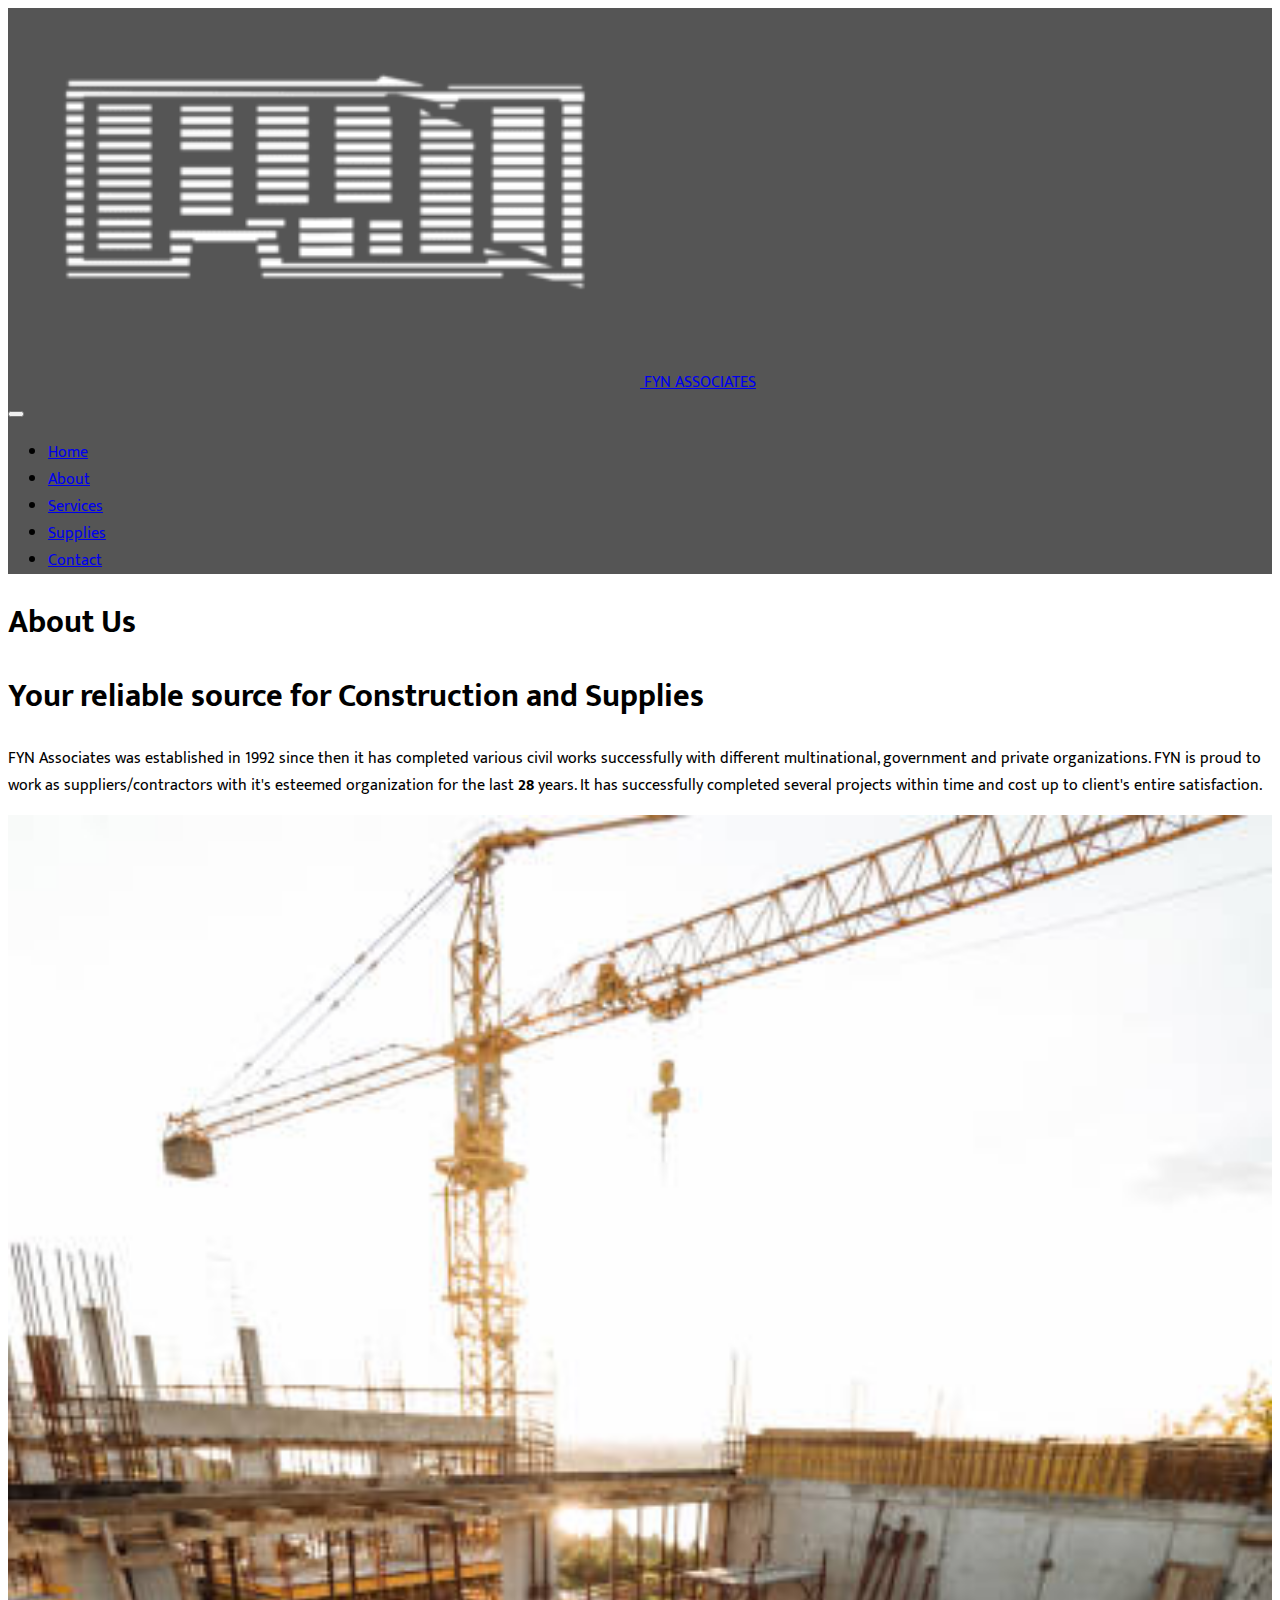
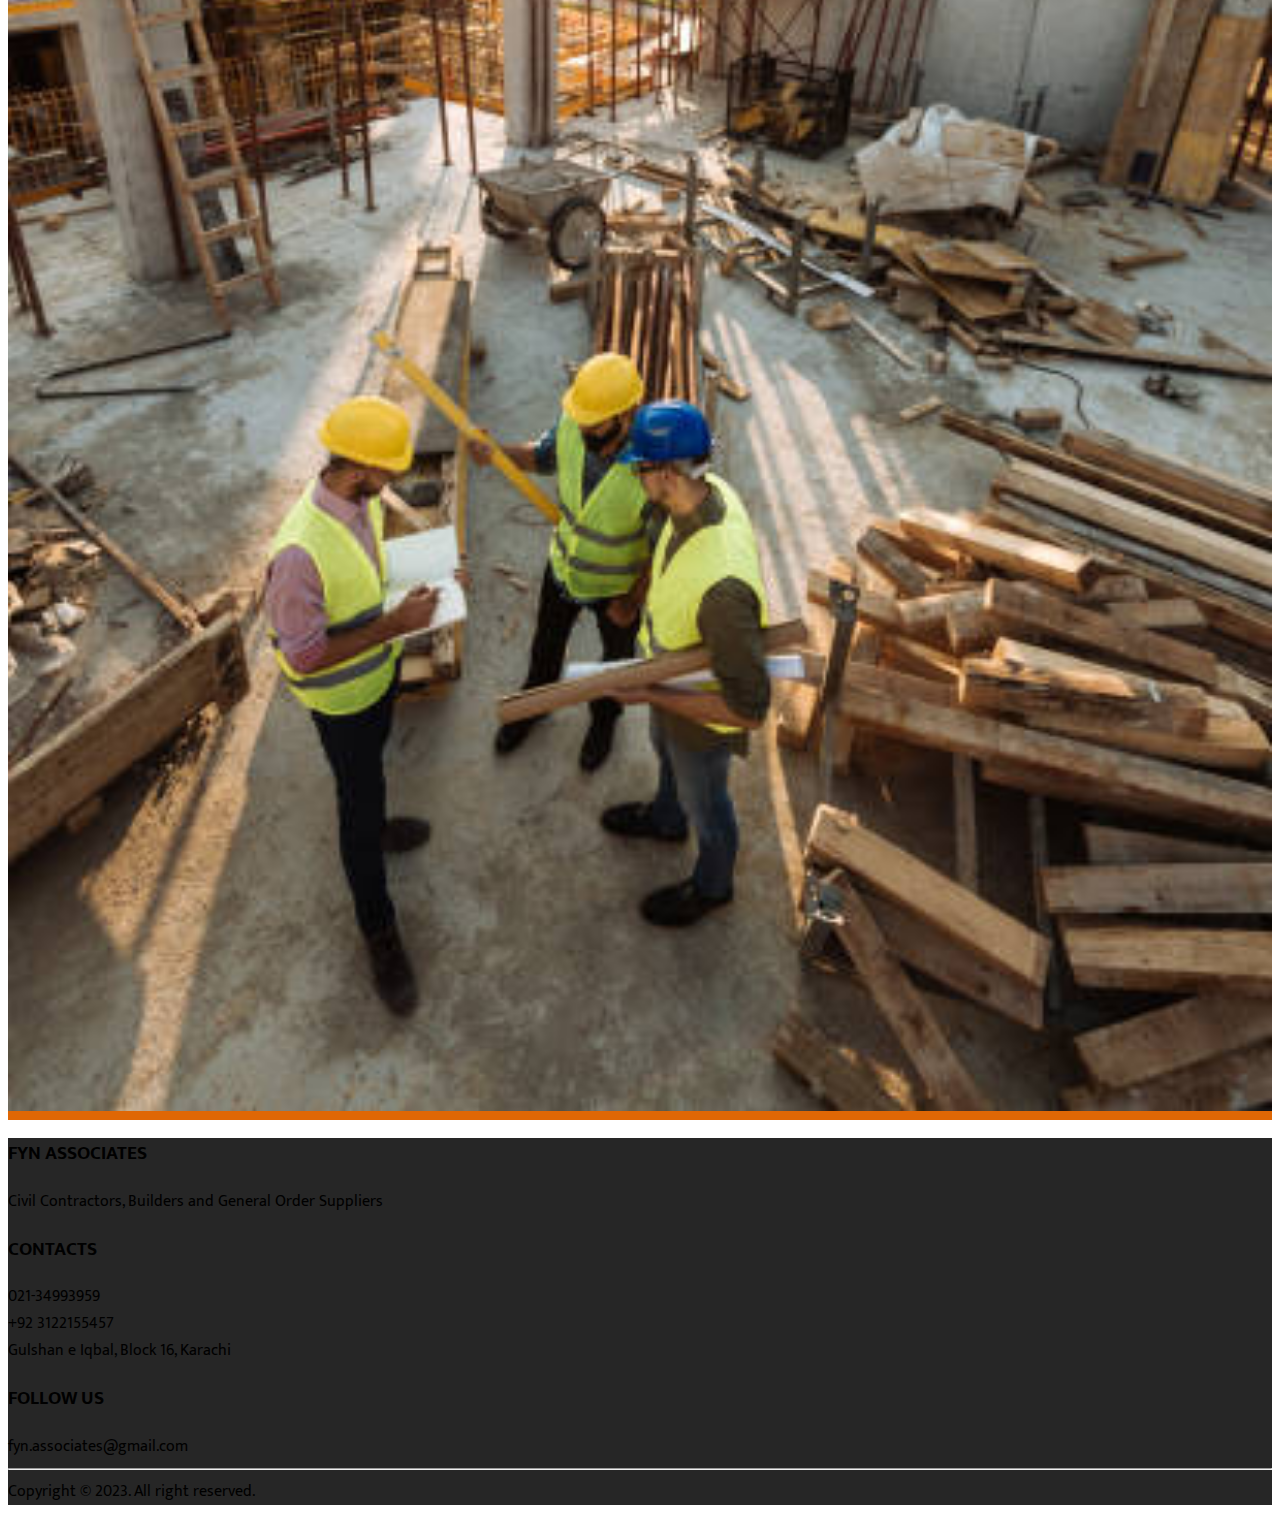
<file: public/about-us.html>
<!DOCTYPE html>
<html lang="en">
<head>
    <meta charset="UTF-8">
    <meta name="viewport" content="width=device-width, initial-scale=1.0">
    <title>About Us</title>
    <link href="https://cdn.jsdelivr.net/npm/bootstrap@5.3.0/dist/css/bootstrap.min.css" rel="stylesheet" integrity="sha384-9ndCyUaIbzAi2FUVXJi0CjmCapSmO7SnpJef0486qhLnuZ2cdeRhO02iuK6FUUVM" crossorigin="anonymous">
    <link rel="preconnect" href="https://fonts.googleapis.com">
    <link rel="preconnect" href="https://fonts.gstatic.com" crossorigin>
    <link href="https://fonts.googleapis.com/css2?family=Mukta:wght@200;300;400;500&display=swap" rel="stylesheet">

    <link rel="stylesheet" href="https://cdnjs.cloudflare.com/ajax/libs/font-awesome/6.4.0/css/all.min.css" integrity="sha512-iecdLmaskl7CVkqkXNQ/ZH/XLlvWZOJyj7Yy7tcenmpD1ypASozpmT/E0iPtmFIB46ZmdtAc9eNBvH0H/ZpiBw==" crossorigin="anonymous" referrerpolicy="no-referrer" />
    <link rel="stylesheet" href="about-us.css">
    <link rel="shortcut icon" href="images/fyn_resize.png" type="image/x-icon">
</head>
<body>

    <!-- navbar start -->
    <nav class="navbar navbar-expand-lg nav-color">
        <div class="container ps-5">
            <a class="navbar-brand text-light ms-5 ps-3 w-25" href="index.html"><div class="width"><img src="images/fyn_resize.png" alt="" width="50%">
            <span class="text-bold">FYN ASSOCIATES</span></div></a>
            <button class="navbar-toggler" type="button" data-bs-toggle="collapse" data-bs-target="#navbarNav" aria-controls="navbarNav" aria-expanded="false" aria-label="Toggle navigation">
            <span class="navbar-toggler-icon"></span>
            </button>
          <div class="collapse navbar-collapse fs-5" id="navbarNav">
            <!-- link list -->
                <ul class="navbar-nav w-100 d-flex justify-content-center">
                    <li class="nav-item ps-5 ms-3">
                      <a class="nav-link text-light" aria-current="page" href="index.html">Home</a>
                    </li>
                    <li class="nav-item ps-5 ms-3">
                      <a class="nav-link text-light" href="about-us.html">About</a>
                    </li>
                    <li class="nav-item ps-5 ms-3">
                      <a class="nav-link text-light" href="services.html">Services</a>
                    </li>
                    <li class="nav-item ps-5 ms-3">
                      <a class="nav-link text-light" href="supplies.html">Supplies</a>
                    </li>
                    <li class="nav-item ps-5 ms-3">
                      <a class="nav-link text-light" href="contact.html">Contact</a>
                    </li>
                </ul>
                
          </div>
        </div>
      </nav>
    <!-- navbar end -->

    <!-- about us start -->
    <div id="aboutUs">
        <div class="container h-100 mt-5">
            <div class="row bg-body-tertiary h-100 shadow">
  
                <div class="col-md-7 col-12 h-100 d-flex align-items-center">
                    <div class="h-50 p-2 m-3">
                            <div><h1 class="display-4 text-bold">About Us</h1></div>
                            <div><h1 class="text-bold text-body-secondary pb-2">Your reliable source for Construction and Supplies</h1></div>
                            <div><p class="fs-4">FYN Associates was established in 1992 since then it has completed various civil works successfully with different multinational, government and private organizations. FYN is proud to work as suppliers/contractors with it's esteemed organization for the last <b>28</b> years. It has successfully completed several projects within time and cost up to client's entire satisfaction.</p></div>
                    </div>
                </div>
  
                <div class="col-md-5 col-12 h-100 d-flex align-items-center justify-content-center color p-3">
                    <div class="shadow m-5"><img src="images/vertical.jpg" alt="" width="100%" height="100%" class="border rounded"></div>
                </div>
  
            </div>
        </div>
      </div>
      <!-- about us end -->

      <!-- footer start -->
    <div class="container-fluid footer-color mt-5 text-light">
        <div class="container w-100 h-100">
            <div class="row h-75 p-5">
                <!-- about -->
                <div class="col-md-4 col-12 h-100 mb-1 p-3">
                    <div><h3>FYN ASSOCIATES</h3></div>
                    <div><p class="fs-5">Civil Contractors, Builders and General Order Suppliers</p></div>
                </div>
                <!-- contact -->
                <div class="col-md-4 col-12 h-100 mb-4 p-3">
                    <div><h3>CONTACTS</h3></div>
                    <div class="ps-1 mb-2">
                        <div>
                        <i class="fa-solid fa-phone"></i> <span class="fs-5">021-34993959</span>
                        <br>
                        <span class="ps-3 fs-5">+92 3122155457</span>
                        </div>  
                    </div>
                    <div class="ps-1">
                        <i class="fa-solid fa-location-dot"></i> <span class="fs-5">Gulshan e Iqbal, Block 16, Karachi</span>
                    </div>
                </div>
                <!-- social media -->
                <div class="col-md-4 col-12 h-100 mb-4 p-3">
                    <div><h3>FOLLOW US</h3></div>
                    <div class="mb-2">
                        <a href="https://www.instagram.com/fyn.associates/" class="text-light pe-2"><i class="fs-5 fa-brands fa-instagram"></i></a>
                        <a href="https://www.facebook.com/profile.php?id=100094085959771&mibextid=ZbWKwL" class="text-light pe-2"><i class="fs-5 fa-brands fa-facebook"></i></a>
                    </div>
                    <div >
                        <i class="fa-solid fa-envelope fs-5"></i> <span class="fs-5">fyn.associates@gmail.com</span>
                    </div>
                </div>
            </div>
            <div>
                <hr>
                <div class="ps-5">Copyright © 2023. All right reserved.</div>
            </div>
        </div>
      </div>
  <!-- footer end -->

    <script src="https://cdn.jsdelivr.net/npm/bootstrap@5.3.0/dist/js/bootstrap.bundle.min.js" integrity="sha384-geWF76RCwLtnZ8qwWowPQNguL3RmwHVBC9FhGdlKrxdiJJigb/j/68SIy3Te4Bkz" crossorigin="anonymous"></script>
</body>
</html>
</file>
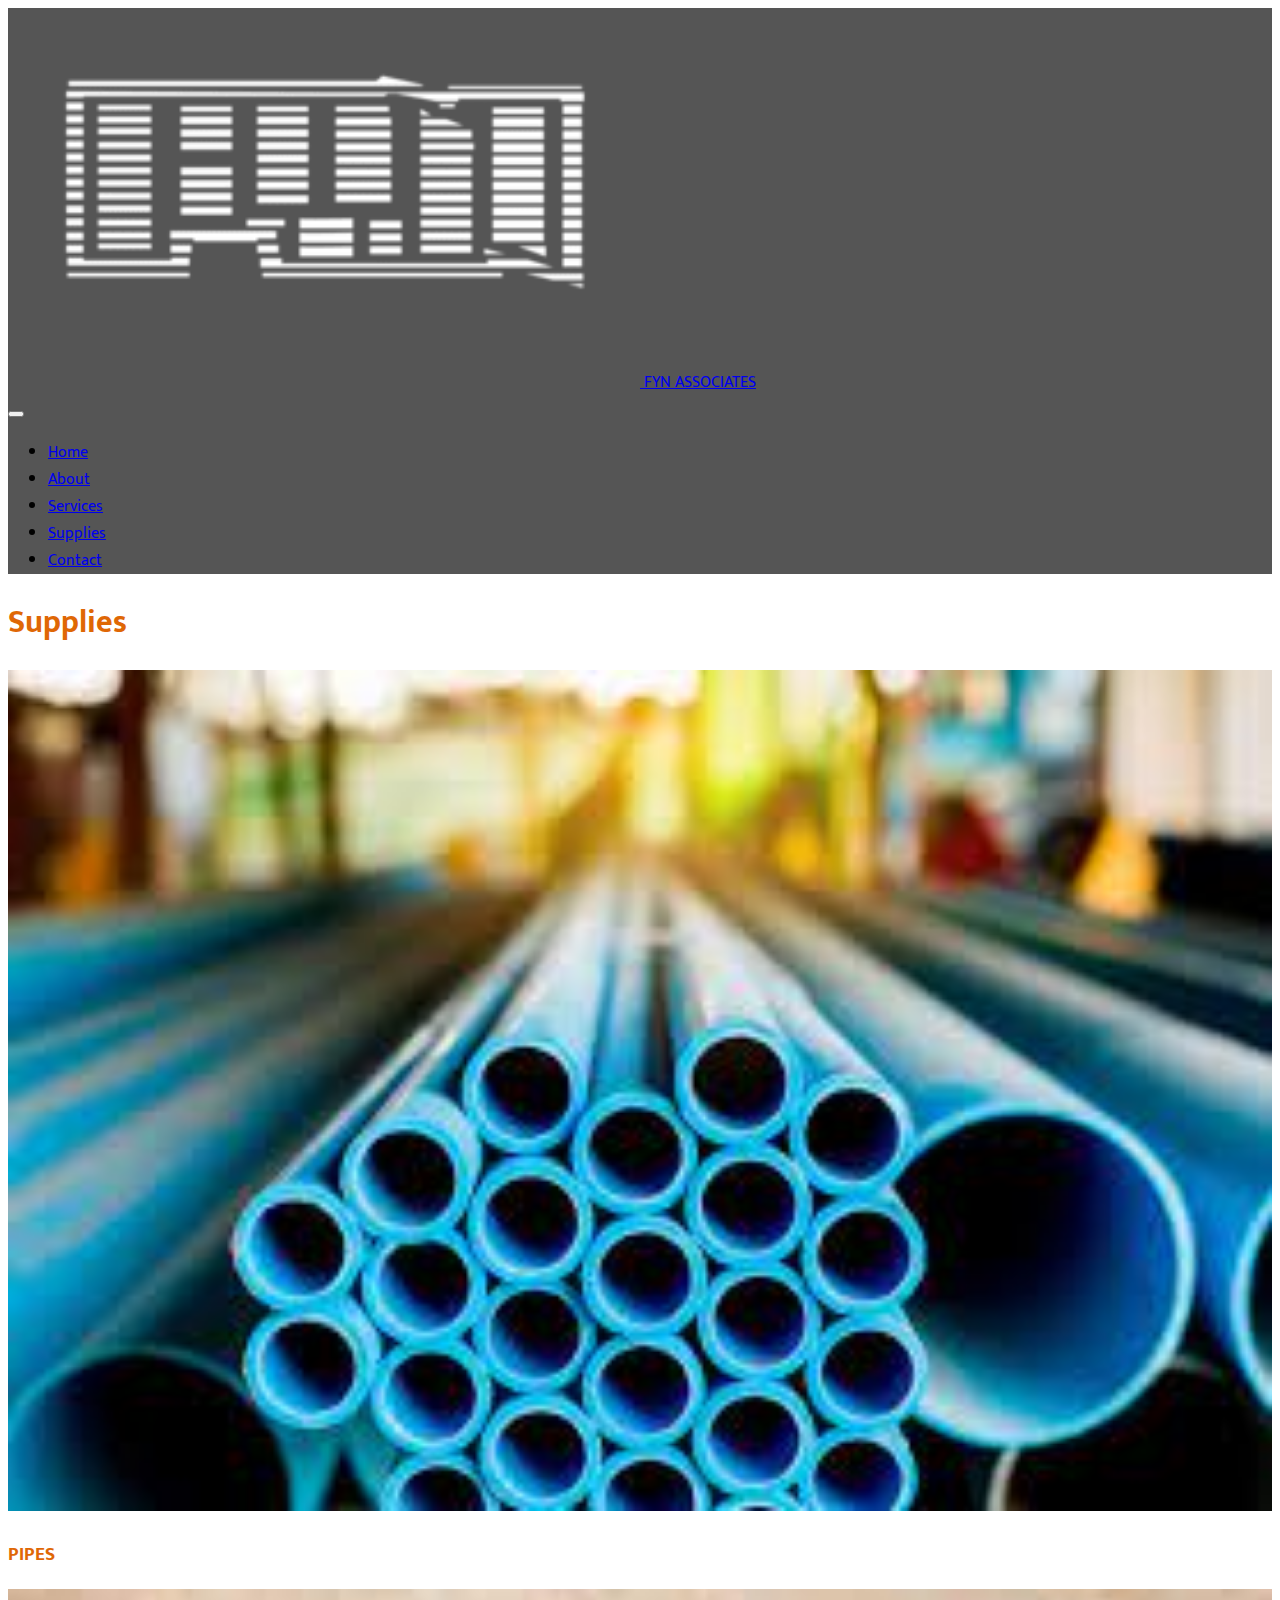
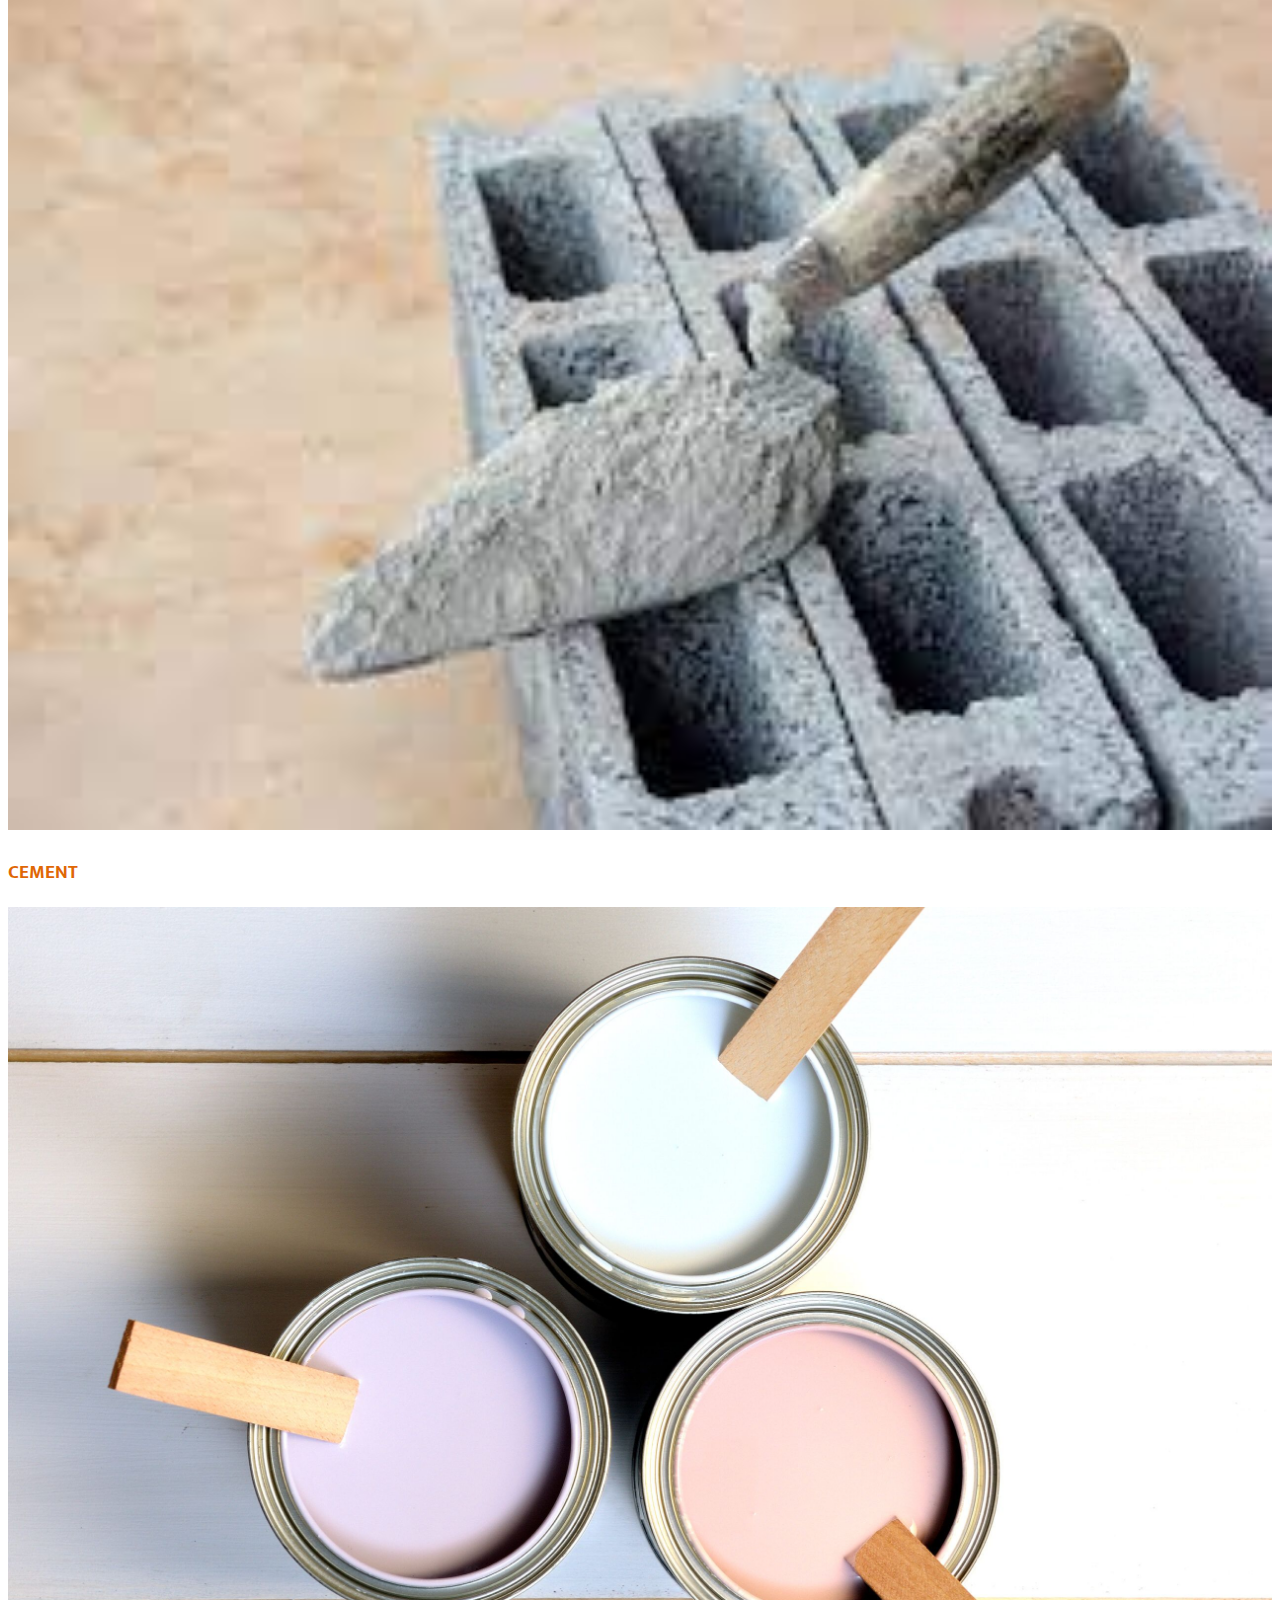
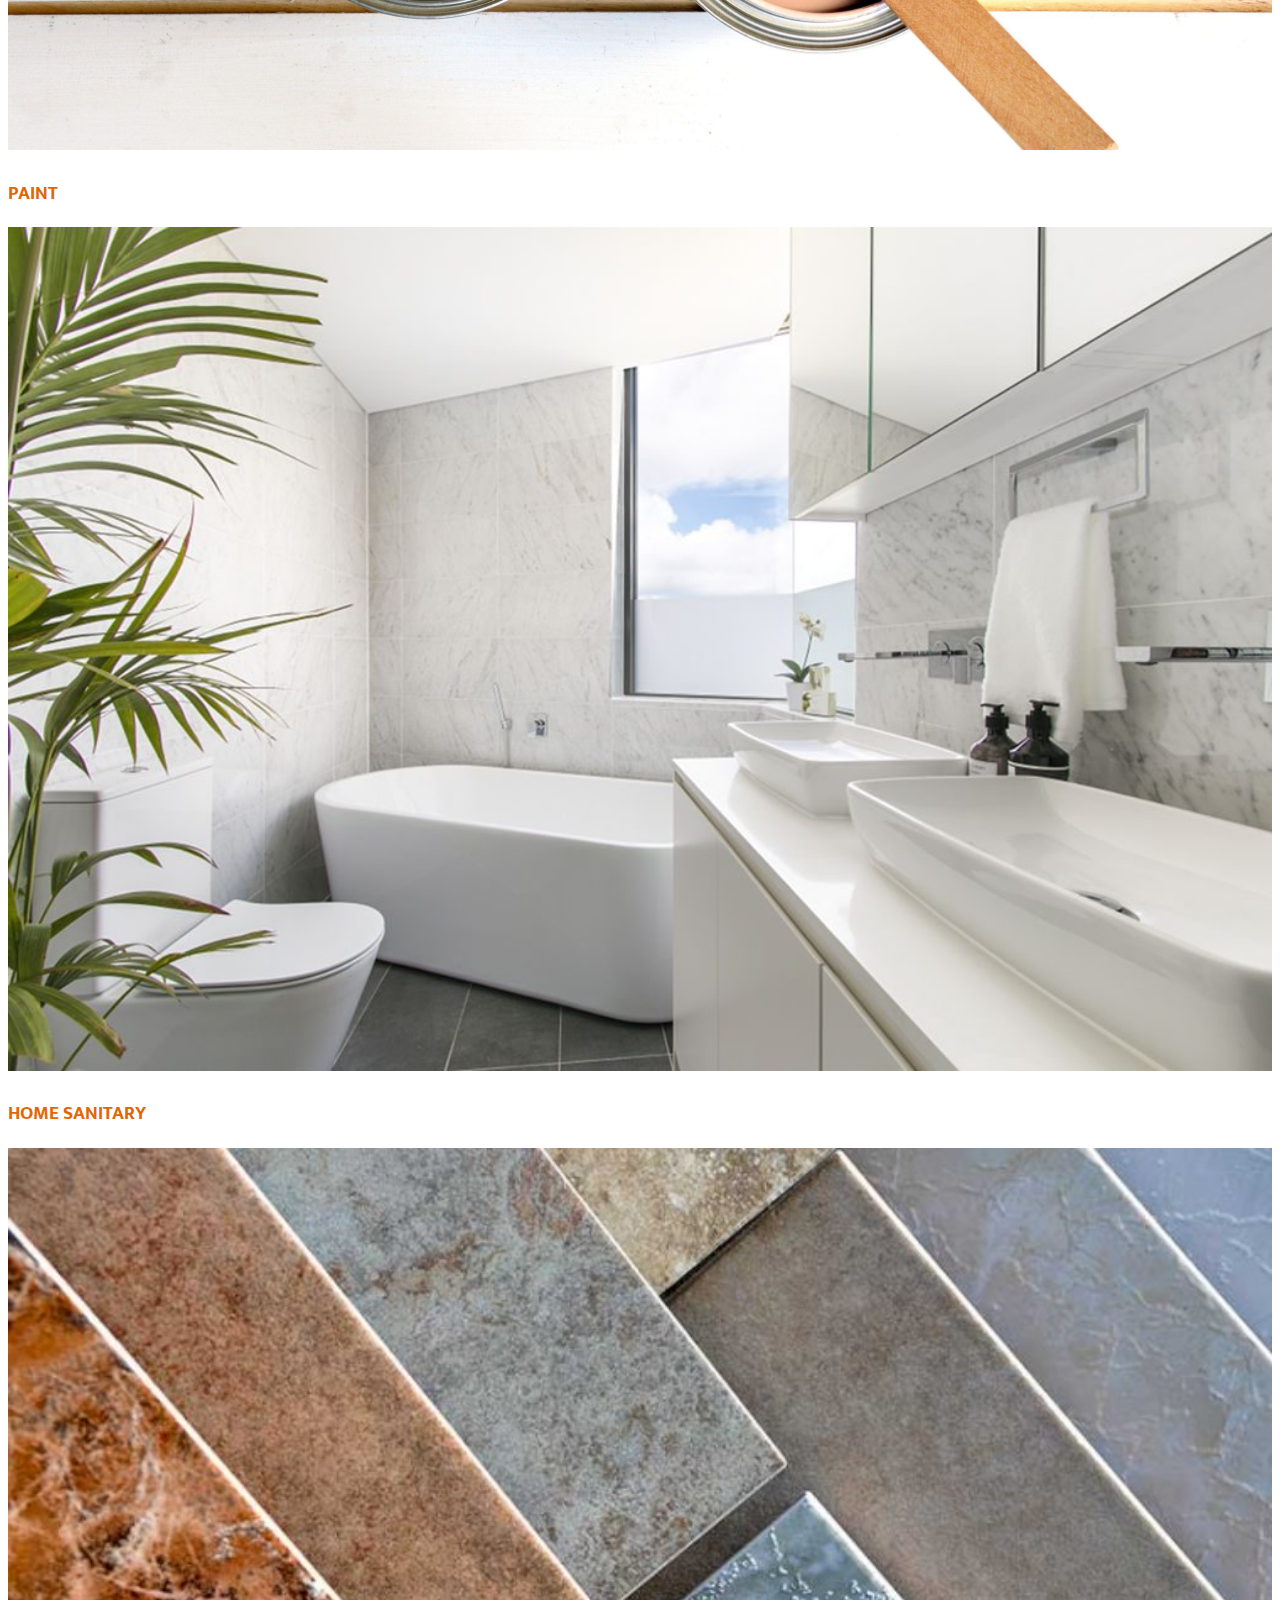
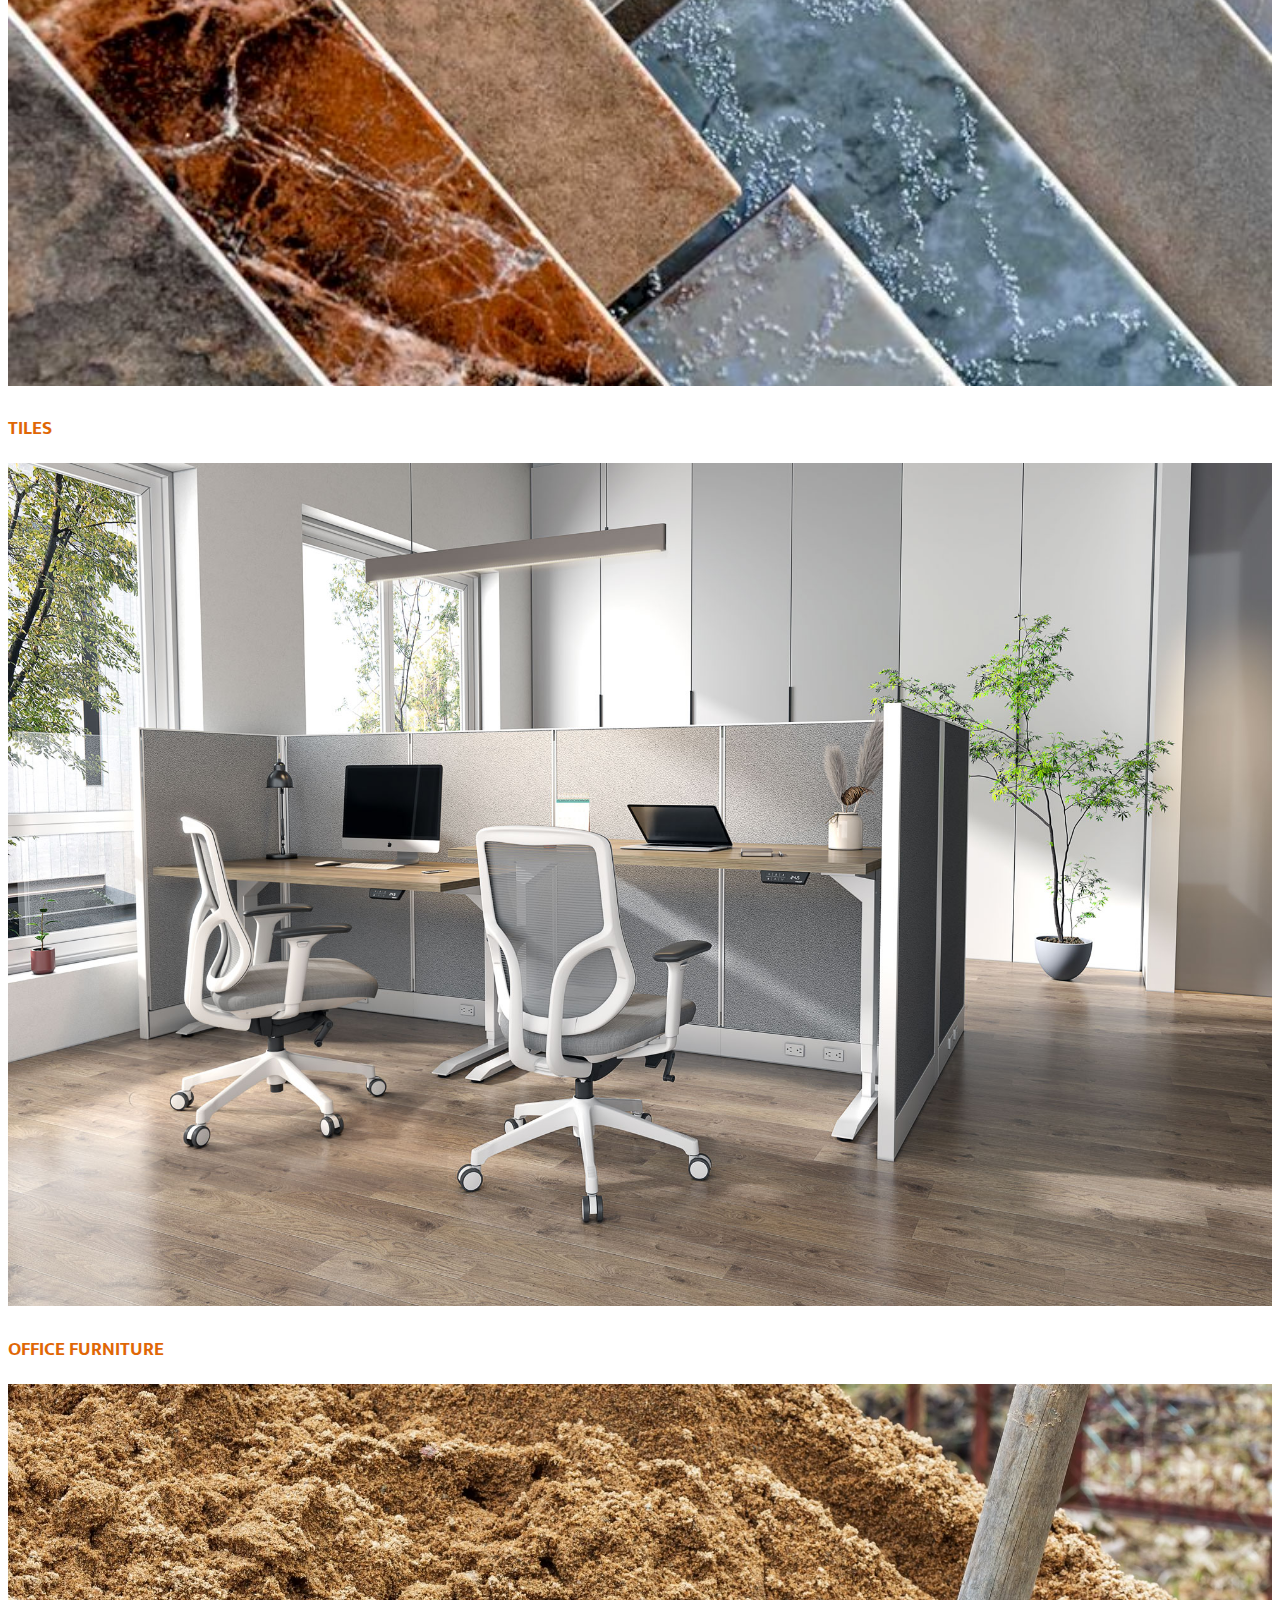
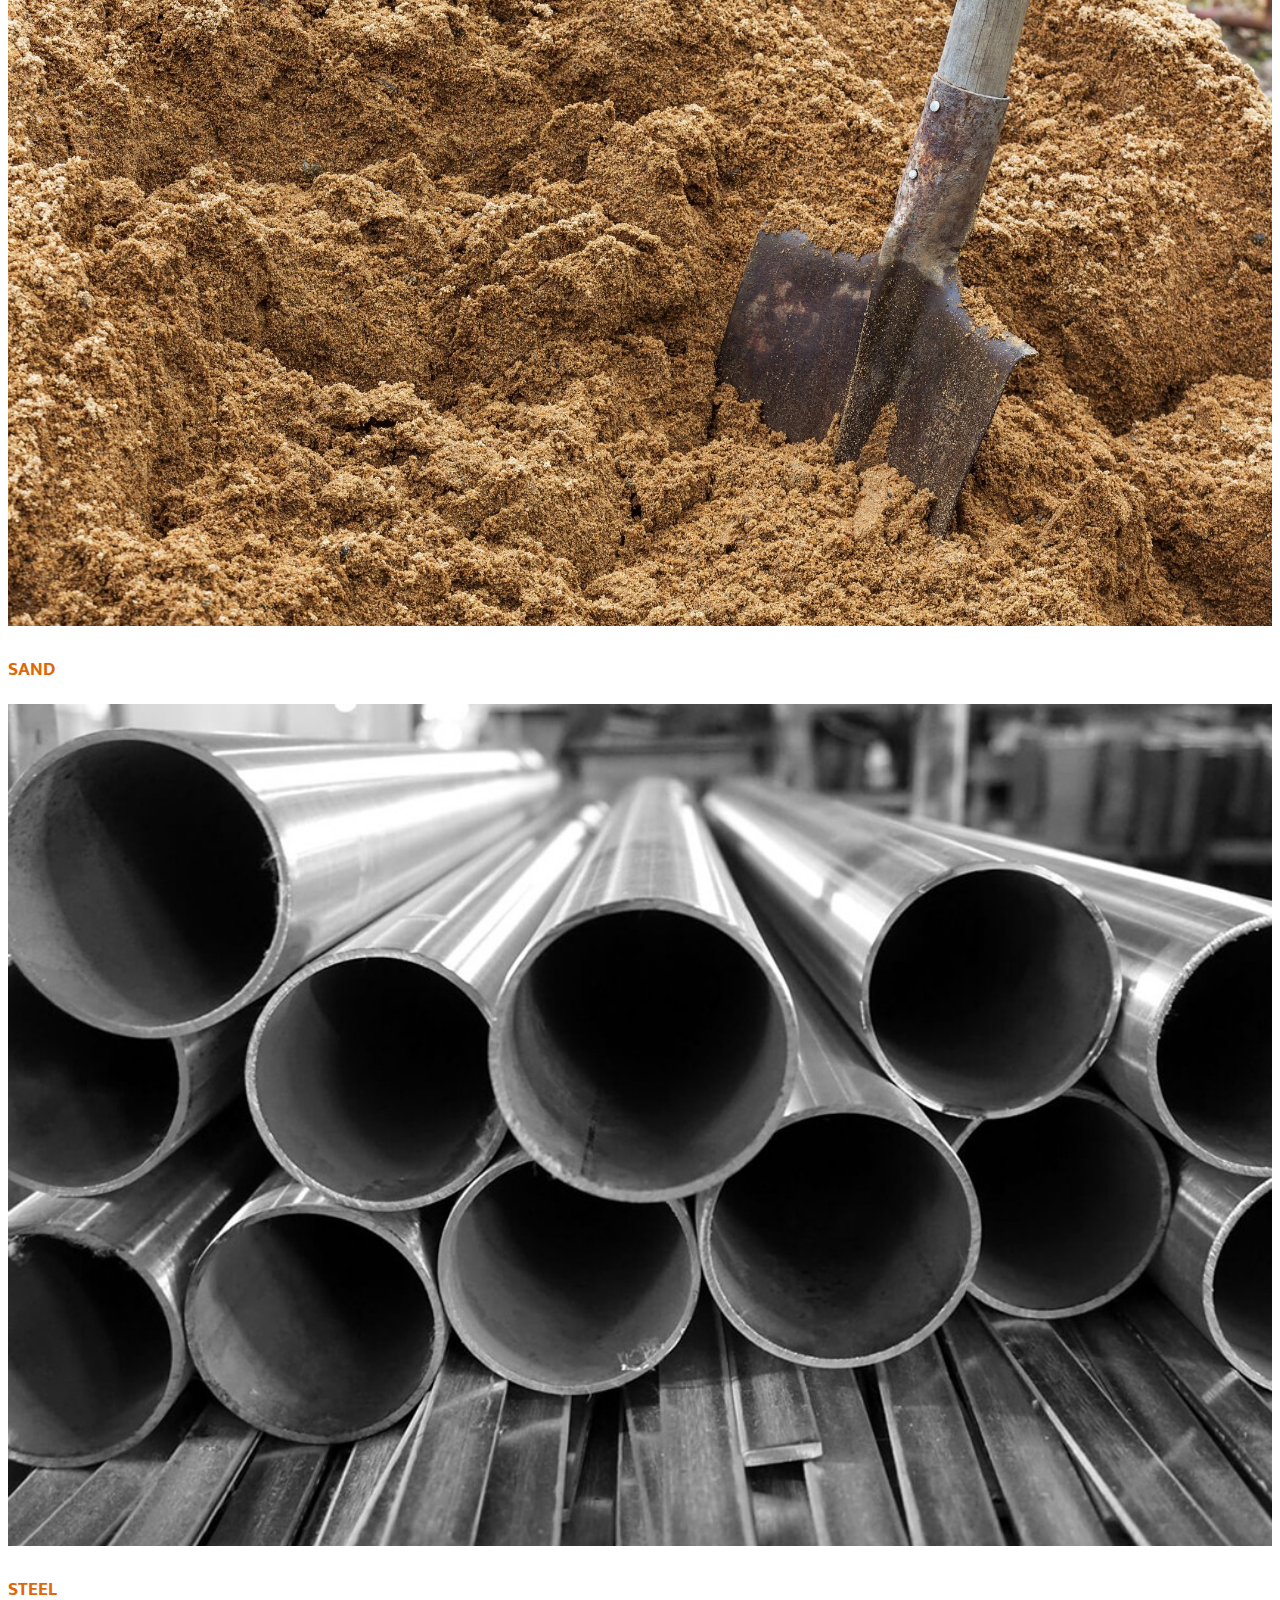
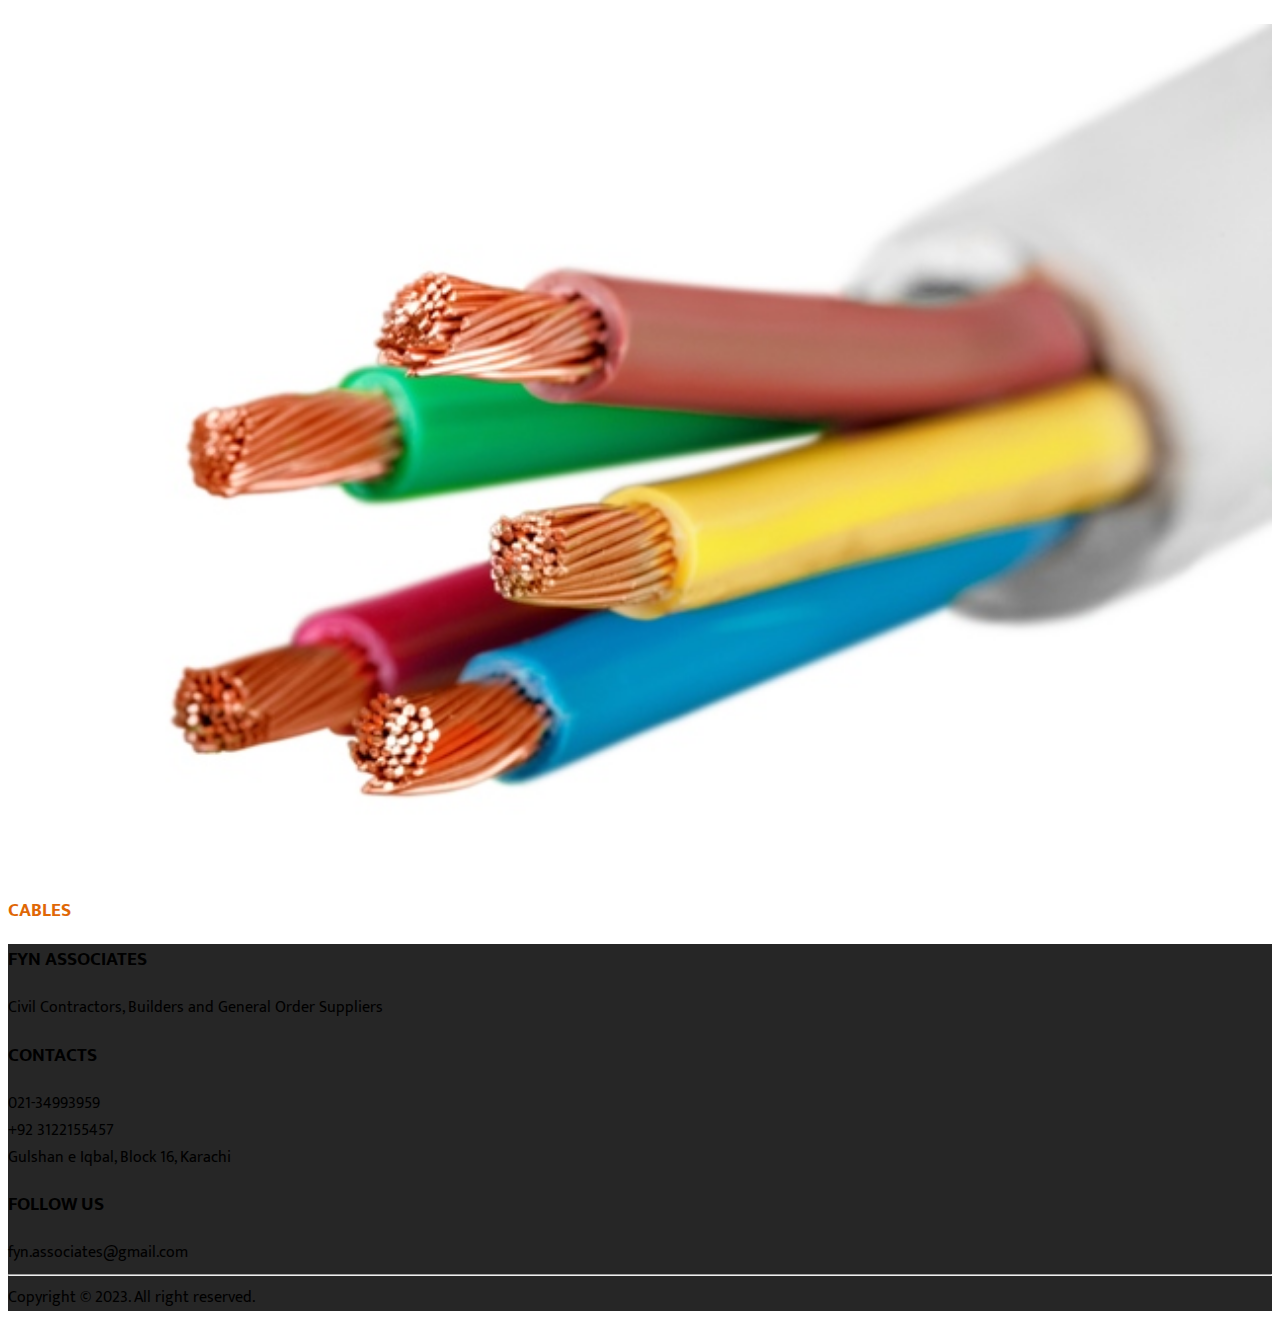
<file: public/supplies.html>
<!DOCTYPE html>
<html lang="en">
<head>
    <meta charset="UTF-8">
    <meta name="viewport" content="width=device-width, initial-scale=1.0">
    <title>Supplies</title>
    <link href="https://cdn.jsdelivr.net/npm/bootstrap@5.3.0/dist/css/bootstrap.min.css" rel="stylesheet" integrity="sha384-9ndCyUaIbzAi2FUVXJi0CjmCapSmO7SnpJef0486qhLnuZ2cdeRhO02iuK6FUUVM" crossorigin="anonymous">
    <link rel="preconnect" href="https://fonts.googleapis.com">
    <link rel="preconnect" href="https://fonts.gstatic.com" crossorigin>
    <link href="https://fonts.googleapis.com/css2?family=Mukta:wght@200;300;400;500&display=swap" rel="stylesheet">

    <link rel="stylesheet" href="https://cdnjs.cloudflare.com/ajax/libs/font-awesome/6.4.0/css/all.min.css" integrity="sha512-iecdLmaskl7CVkqkXNQ/ZH/XLlvWZOJyj7Yy7tcenmpD1ypASozpmT/E0iPtmFIB46ZmdtAc9eNBvH0H/ZpiBw==" crossorigin="anonymous" referrerpolicy="no-referrer" />
    <link rel="stylesheet" href="supplies.css">
    <link rel="shortcut icon" href="images/fyn_resize.png" type="image/x-icon">
</head>
<body>
       <!-- navbar start -->
    <nav class="navbar navbar-expand-lg nav-color">
      <div class="container ps-5">
          <a class="navbar-brand text-light ms-5 ps-3 w-25" href="index.html"><div class="width"><img src="images/fyn_resize.png" alt="" width="50%">
          <span class="text-bold">FYN ASSOCIATES</span></div></a>
          <button class="navbar-toggler" type="button" data-bs-toggle="collapse" data-bs-target="#navbarNav" aria-controls="navbarNav" aria-expanded="false" aria-label="Toggle navigation">
          <span class="navbar-toggler-icon"></span>
          </button>
        <div class="collapse navbar-collapse fs-5" id="navbarNav">
          <!-- link list -->
              <ul class="navbar-nav w-100 d-flex justify-content-center">
                  <li class="nav-item ps-5 ms-3">
                    <a class="nav-link text-light" aria-current="page" href="index.html">Home</a>
                  </li>
                  <li class="nav-item ps-5 ms-3">
                    <a class="nav-link text-light" href="about-us.html">About</a>
                  </li>
                  <li class="nav-item ps-5 ms-3">
                    <a class="nav-link text-light" href="services.html">Services</a>
                  </li>
                  <li class="nav-item ps-5 ms-3">
                    <a class="nav-link text-light" href="supplies.html">Supplies</a>
                  </li>
                  <li class="nav-item ps-5 ms-3">
                    <a class="nav-link text-light" href="contact.html">Contact</a>
                  </li>
              </ul>
              
        </div>
      </div>
    </nav>
  <!-- navbar end -->

    <!-- supplies start -->
    <div class="container height bg-body-tertiary mt-5 shadow p-4">
      <div>
        <h1 class="display-4 color">Supplies</h1>
      </div>
      <div class="row h-100 d-flex justify-content-center">
        <div class="col-md-3 col-sm-5 col-10 height-box mb-2 me-2 border border-1 bg-white pt-2">
          <div class="h-25"><img src="images/pipes1.jpg" alt="" width="100%"></div>
          <div class="text-center color"><h3>PIPES</h3></div>
        </div>

        <div class="col-md-3 col-sm-5 col-10 height-box mb-2 me-2 border border-1 bg-white pt-2">
          <div><img src="images/cement2.jpg" alt="" width="100%"></div>
          <div class="text-center color"><h3>CEMENT</h3></div>
        </div>

        <div class="col-md-3 col-sm-5 col-10 height-box mb-2 me-2 border border-1 bg-white pt-2">
          <div><img src="images/paint.jpg" alt="" width="100%"></div>
          <div class="text-center color"><h3>PAINT</h3></div>
        </div>

        <div class="col-md-3 col-sm-5 col-10 height-box mb-2 me-2 border border-1 bg-white pt-2">
          <div><img src="images/sanitary6.jpg" alt="" width="100%"></div>
          <div class="text-center color"><h3>HOME SANITARY</h3></div>
        </div>

        <div class="col-md-3 col-sm-5 col-10 height-box mb-2 me-2 border border-1 bg-white pt-2">
          <div><img src="images/tiles1.jpg" alt="" width="100%"></div>
          <div class="text-center color"><h3>TILES</h3></div>
        </div>

        <div class="col-md-3 col-sm-5 col-10 height-box mb-2 me-2 border border-1 bg-white pt-2">
          <div><img src="images/office-furniture3.jpg" alt="" width="100%"></div>
          <div class="text-center color"><h3>OFFICE FURNITURE</h3></div>
        </div>

        <div class="col-md-3 col-sm-5 col-10 height-box mb-2 me-2 border border-1 bg-white pt-2">
          <div><img src="images/sand1.jpg" alt="" width="100%"></div>
          <div class="text-center color"><h3>SAND</h3></div>
        </div>

        <div class="col-md-3 col-sm-5 col-10 height-box mb-2 me-2 border border-1 bg-white pt-2">
          <div><img src="images/steel4.jpg" alt="" width="100%"></div>
          <div class="text-center color"><h3>STEEL</h3></div>
        </div>

        <div class="col-md-3 col-sm-5 col-10 height-box mb-2 me-2 border border-1 bg-white pt-2">
          <div><img src="images/Power-Cables.jpg" alt="" width="100%"></div>
          <div class="text-center color"><h3>CABLES</h3></div>
        </div>
      </div>
    </div>
    <!-- supplies end -->

    <!-- footer start -->
    <div class="container-fluid footer-color mt-5 text-light">
      <div class="container w-100 h-100">
          <div class="row h-75 p-5">
              <!-- about -->
              <div class="col-md-4 col-12 h-100 mb-1 p-3">
                  <div><h3>FYN ASSOCIATES</h3></div>
                  <div><p class="fs-5">Civil Contractors, Builders and General Order Suppliers</p></div>
              </div>
              <!-- contact -->
              <div class="col-md-4 col-12 h-100 mb-4 p-3">
                  <div><h3>CONTACTS</h3></div>
                  <div class="ps-1 mb-2">
                      <div>
                      <i class="fa-solid fa-phone"></i> <span class="fs-5">021-34993959</span>
                      <br>
                      <span class="ps-3 fs-5">+92 3122155457</span>
                      </div>  
                  </div>
                  <div class="ps-1">
                      <i class="fa-solid fa-location-dot"></i> <span class="fs-5">Gulshan e Iqbal, Block 16, Karachi</span>
                  </div>
              </div>
              <!-- social media -->
              <div class="col-md-4 col-12 h-100 mb-4 p-3">
                  <div><h3>FOLLOW US</h3></div>
                  <div class="mb-2">
                      <a href="https://www.instagram.com/fyn.associates/" class="text-light pe-2"><i class="fs-5 fa-brands fa-instagram"></i></a>
                      <a href="https://www.facebook.com/profile.php?id=100094085959771&mibextid=ZbWKwL" class="text-light pe-2"><i class="fs-5 fa-brands fa-facebook"></i></a>
                  </div>
                  <div >
                      <i class="fa-solid fa-envelope fs-5"></i> <span class="fs-5">fyn.associates@gmail.com</span>
                  </div>
              </div>
          </div>
          <div>
              <hr>
              <div class="ps-5">Copyright © 2023. All right reserved.</div>
          </div>
      </div>
    </div>
<!-- footer end -->

    <script src="https://cdn.jsdelivr.net/npm/bootstrap@5.3.0/dist/js/bootstrap.bundle.min.js" integrity="sha384-geWF76RCwLtnZ8qwWowPQNguL3RmwHVBC9FhGdlKrxdiJJigb/j/68SIy3Te4Bkz" crossorigin="anonymous"></script>
</body>
</html>
</file>
<file: public/about-us.css>
*{
    font-family: 'Mukta', sans-serif;
}

.nav-color{
    background-color: rgba(3, 3, 3, 0.673);
}

.color {
    background-color: rgb(223, 103, 5);
}

.footer-color{
    background-color: rgba(3, 3, 3, 0.863);

}
</file>
<file: public/supplies.css>
*{
    font-family: 'Mukta', sans-serif;
}

.nav-color{
    background-color: rgba(3, 3, 3, 0.673);
}

.height{
    height: 100%;
}

.height-box{
    height: 30%;
}

.footer-color{
    background-color: rgba(3, 3, 3, 0.863);

}

.color{
    color: rgb(223, 103, 5);
}
</file>
